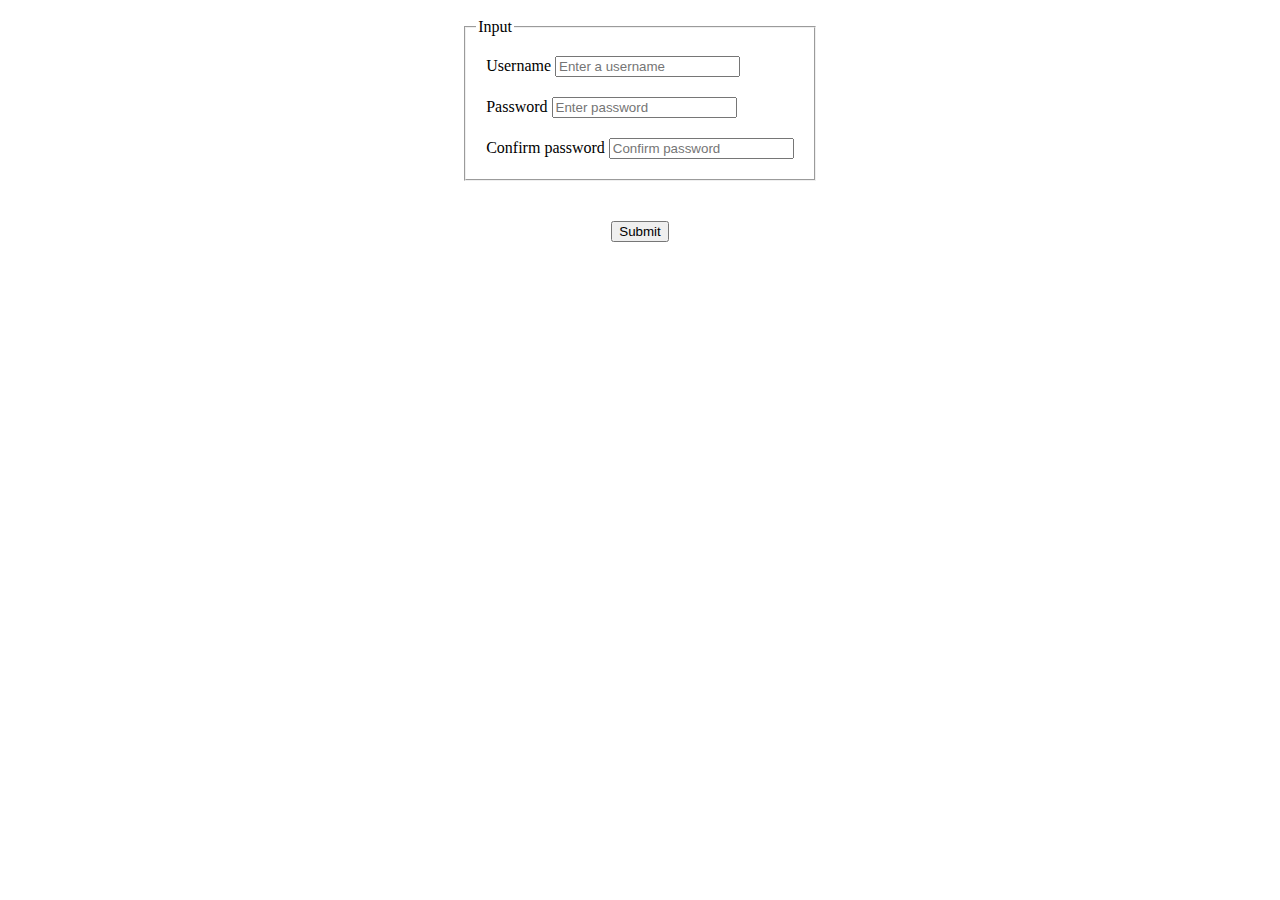
<file: exercise-1/solution/index.html>
<!DOCTYPE html>
<html lang="en">

<head>
    <meta charset="UTF-8">
    <title>
        EX5
    </title>
    <link rel="stylesheet"
          type="text/css"
          href="style.css">
    <script src="utility.js"></script>
</head>

<body>
    <form name="userInput"
          id="userInputForm"
          action="register.php"
          method="post">
        <div class="form-container">
            <fieldset class="fieldset-container">
                <legend>
                    Input
                </legend>
                <div class="input-container">
                    <label for="usernameInput">Username</label>
                    <input type="text"
                           name="username"
                           id="usernameInput"
                           minlength="3"
                           maxlength="10"
                           placeholder="Enter a username"
                           required
                           pattern="\w+"
                           title="Username with length between 3 and 10. Allowed chars: letters, digits and _" />
                </div>
                <div class="input-container">
                    <label for="passwordInput">Password</label>
                    <input type="password"
                           name="password"
                           id="passwordInput"
                           minlength="6"
                           placeholder="Enter password"
                           pattern="^(?=.*[a-z])(?=.*[A-Z])(?=.*[0-9])[a-zA-Z\d]{6,}$"
                           required
                           title="Password with min length of 6. Required at least 1 char from all of the following: A-Z, a-z and 0-9" />
                </div>
                <div class="input-container">
                    <label for="passwordInputRepeated">Confirm
                        password</label>
                    <input type="password"
                           name="passwordRepeated"
                           id="passwordInputRepeated"
                           oninput="validate()"
                           placeholder="Confirm password"
                           required />
                </div>
            </fieldset>
            <div>
                <button id="submitButton">Submit</button>
            </div>
        </div>
    </form>

</body>

</html>
</file>
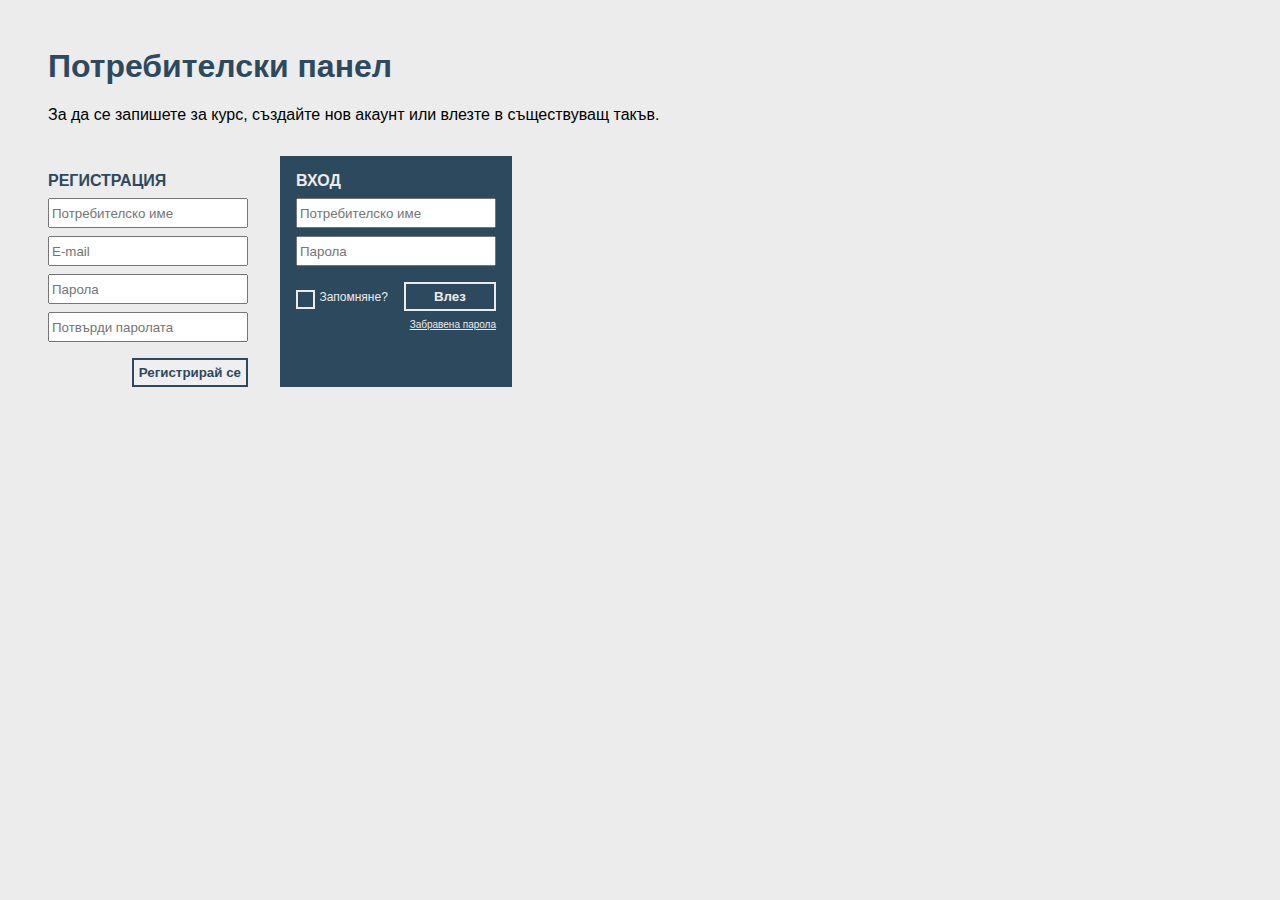
<file: homework/homework-1/index.html>
<!DOCTYPE html>
<html lang="en">

<head>
    <meta charset="UTF-8">
    <title>Домашно 2
    </title>
    <link rel="stylesheet"
          type="text/css"
          href="style.css">
</head>

<body>
    <h1>Потребителски панел</h1>
    <p>За да се запишете за курс, създайте нов акаунт или влезте в съществуващ
        такъв.</p>
    <div class="container">
        <form id="registerForm">
            <label id="inputLabel">РЕГИСТРАЦИЯ</label>
            <div class="form-container">
                <input type="text"
                       placeholder="Потребителско име"
                       required />
                <input type="email"
                       placeholder="E-mail"
                       required />
                <input type="password"
                       placeholder="Парола"
                       required />
                <input type="password"
                       placeholder="Потвърди паролата"
                       required />
                <div class="registerButton">
                    <button>Регистрирай се</button>
                </div>
            </div>
        </form>
        <form id="loginForm">
            <label id="loginLabel">ВХОД</label>
            <div class="form-container">
                <input type="text"
                       placeholder="Потребителско име"
                       required />
                <input type="password"
                       placeholder="Парола"
                       required />
                <div class="loginRow">
                    <div id="rememberCheckbox">
                        <input type="checkbox"
                               id="checkBox" />
                        <label for="checkBox">Запомняне?</label>
                    </div>
                    <button>Влез</button>
                </div>
                <a id="passwordResetLink"
                   href="#">
                    Забравена парола
                </a>
            </div>
        </form>
    </div>
</body>

</html>
</file>
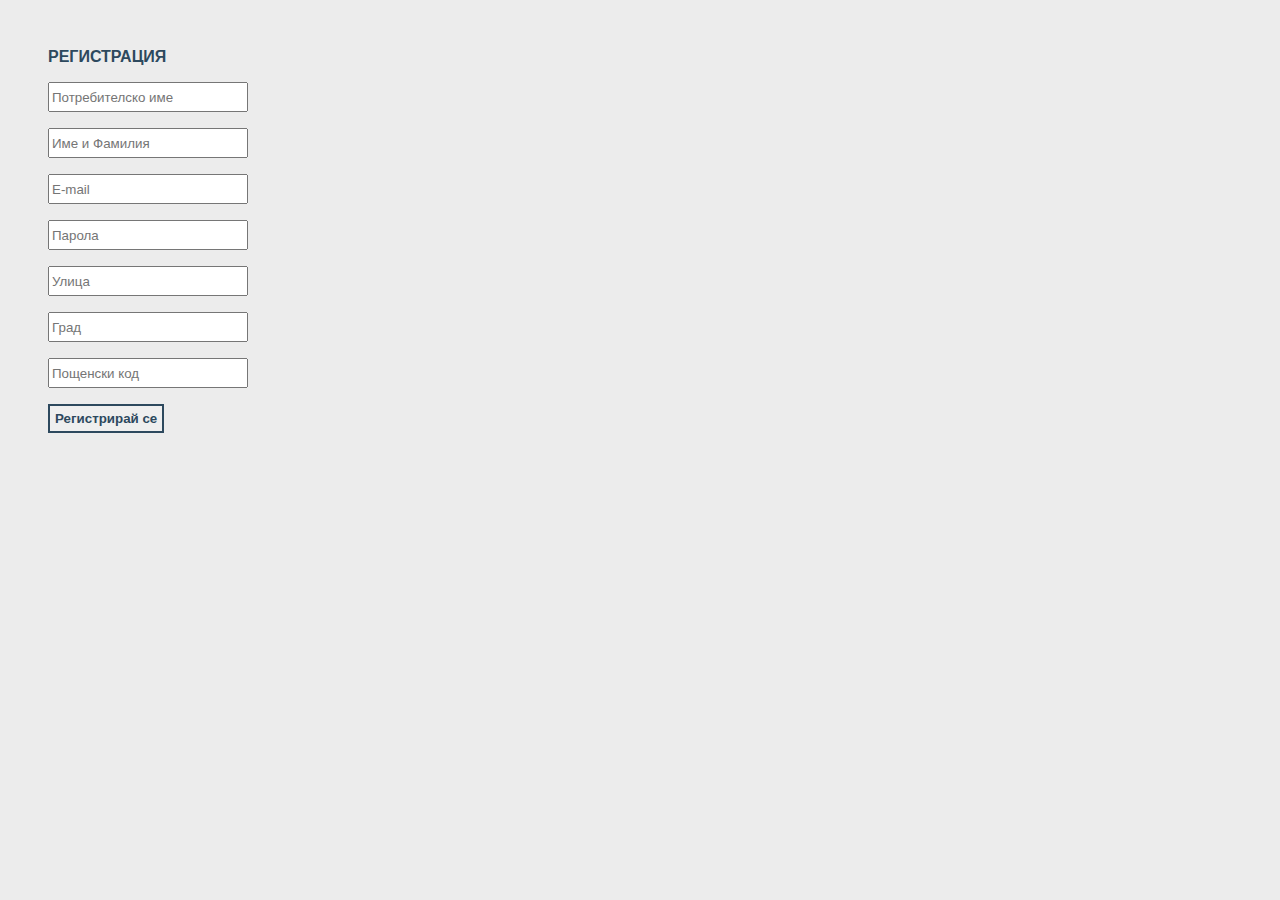
<file: homework/homework-3/index.html>
<!DOCTYPE html>
<html lang="en">

<head>
       <meta charset="UTF-8">
       <title>
              Домашно 3
       </title>
       <link rel="stylesheet"
             type="text/css"
             href="style.css">
       <script src="utility.js"></script>
</head>

<body>
       <form name="userInput"
             id="userInputForm"
             onsubmit="validate()">
              <label id="inputLabel">РЕГИСТРАЦИЯ</label>
              <div class="form-container">
                     <div class="placeholder">
                            <input type="text"
                                   id="usernameInput"
                                   placeholder="Потребителско име" />
                            <div class="error"
                                 id="usernameInputError"></div>
                     </div>
                     <div class="placeholder">
                            <input type="text"
                                   id="namesInput"
                                   placeholder="Име и Фамилия" />
                            <div class="error"
                                 id="namesInputError"></div>
                     </div>
                     <div class="placeholder">
                            <input type="text"
                                   id="emailInput"
                                   placeholder="E-mail" />
                            <div class="error"
                                 id="emailInputError"></div>
                     </div>
                     <div class="placeholder">
                            <input type="password"
                                   id="passwordInput"
                                   placeholder="Парола" />
                            <div class="error"
                                 id="passwordInputError"></div>
                     </div>
                     <div class="placeholder">
                            <input type="text"
                                   id="streetInput"
                                   placeholder="Улица" />
                            <div class="error"
                                 id="streetInputError"></div>
                     </div>
                     <div class="placeholder">
                            <input type="text"
                                   id="cityInput"
                                   placeholder="Град" />
                            <div class="error"
                                 id="cityInputError"></div>
                     </div>
                     <div class="placeholder">
                            <input type="text"
                                   id="postcodeInput"
                                   placeholder="Пощенски код" />
                            <div class="error"
                                 id="postcodeInputError"></div>
                     </div>
                     <div class="registerButton">
                            <button>Регистрирай се</button>
                     </div>
                     <div id="result">
                     </div>
              </div>
       </form>
</body>

</html>
</file>
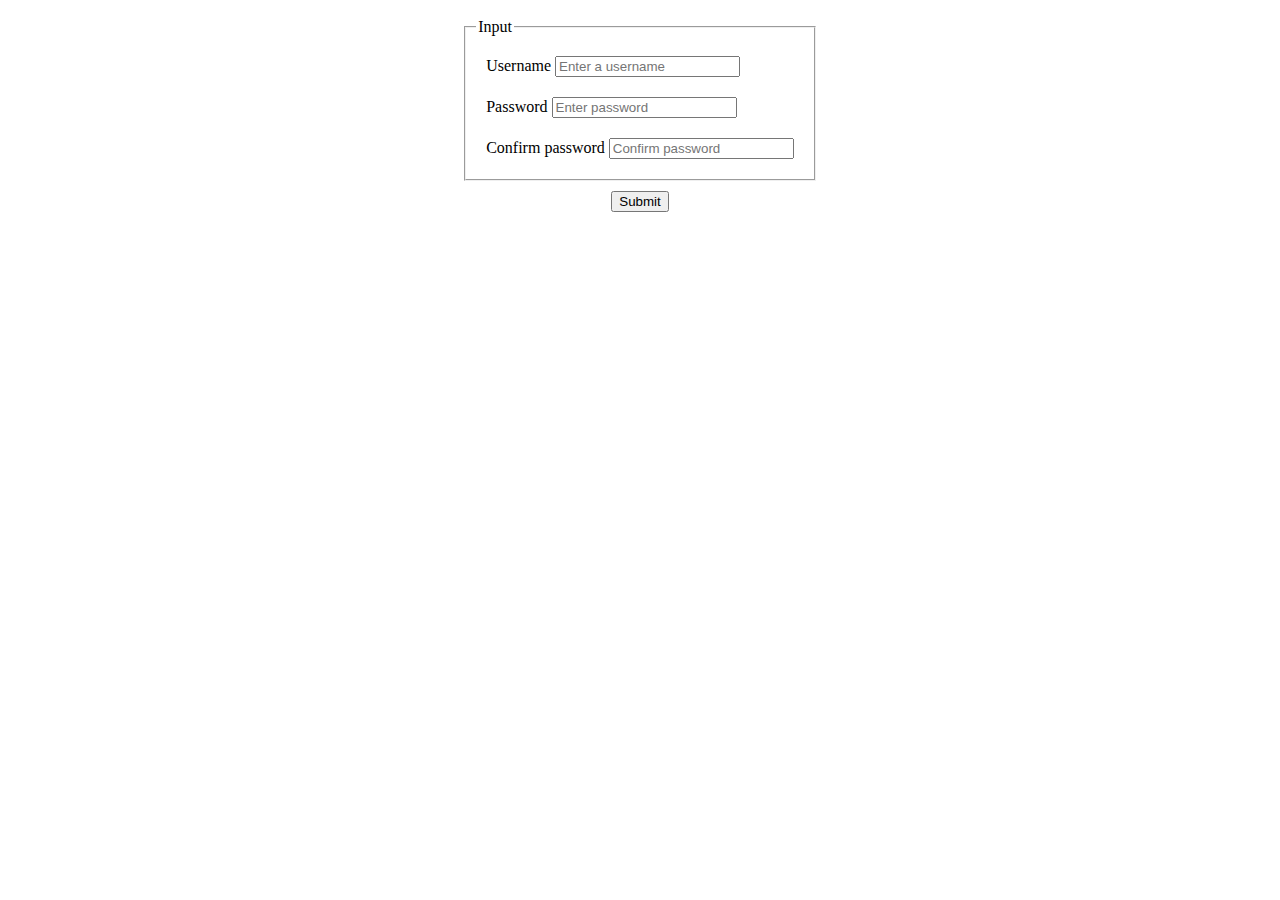
<file: html-forms-validation-php/solution/index.html>
<!DOCTYPE html>
<html lang="en">

<head>
    <meta charset="UTF-8">
    <title>
        EX5
    </title>
    <link rel="stylesheet"
          type="text/css"
          href="style.css">
    <script defer
            src="utility.js"></script>
</head>

<body>
    <form name="userInput"
          id="userInputForm">
        <div class="form-container">
            <fieldset class="fieldset-container">
                <legend>
                    Input
                </legend>
                <div class="input-container">
                    <label for="usernameInput">Username</label>
                    <input type="text"
                           name="username"
                           id="usernameInput"
                           placeholder="Enter a username"
                           required />
                </div>
                <div class="input-container">
                    <label for="passwordInput">Password</label>
                    <input type="password"
                           name="password"
                           id="passwordInput"
                           placeholder="Enter password"
                           required />
                </div>
                <div class="input-container">
                    <label for="passwordInputRepeated">Confirm
                        password</label>
                    <input type="password"
                           name="passwordRepeated"
                           id="passwordInputRepeated"
                           placeholder="Confirm password"
                           required />
                </div>
            </fieldset>
            <div>
                <button>Submit</button>
            </div>
            <p id="result"></p>
        </div>
    </form>

</body>

</html>
</file>
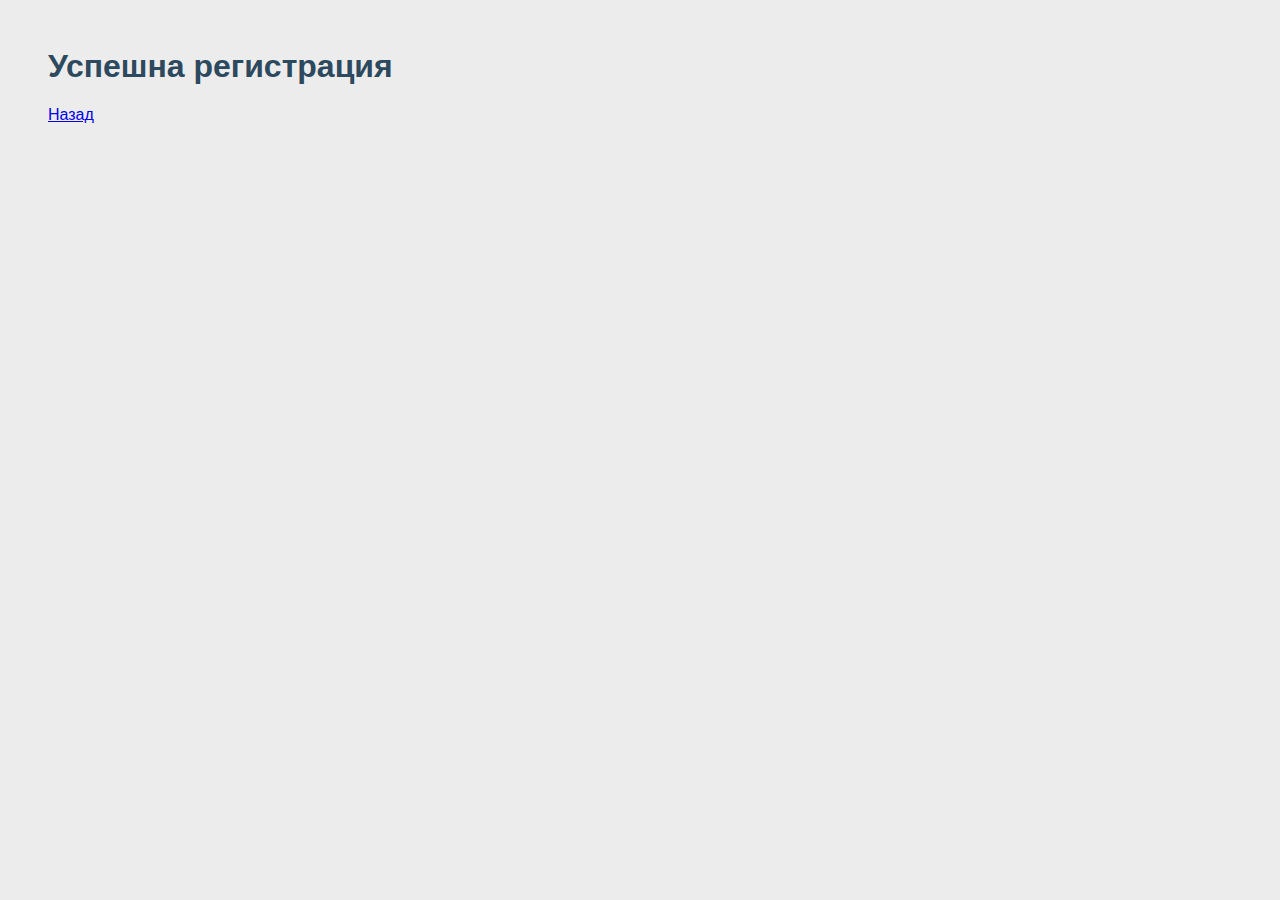
<file: homework/homework-2/success.html>
<!DOCTYPE html>
<html lang="en">

<head>
       <meta charset="UTF-8">
       <title>Домашно 2
       </title>
       <link rel="stylesheet"
             type="text/css"
             href="style/main.css">
</head>

<body>
       <h1>Успешна регистрация</h1>
       <a href='.'>Назад</a>
</body>

</html>
</file>
<file: exercise-1/solution/style.css>
.form-container {
    display: flex;
    flex-direction: column;
    align-items: center;
}

.fieldset-container {
    display: flex;
    flex-direction: column;
    padding: 10px;
    margin: 10px;
}

.input-container {
    margin: 10px;
}

#submitButton {
    margin: 30px;
}
</file>
<file: homework/homework-1/style.css>
body {
    font-family: Arial, Helvetica, sans-serif;
    background-color: #ececec;
    margin: 3rem;
}

h1 {
    color: #2d495e;
    font-weight: bolder;
}

.container {
    display: inline-flex;
    margin-top: 1rem;
}

#registerForm {
    margin: 1rem 2rem 0 0;
}

#loginForm {
    background-color: #2d495e;
    padding: 1rem 1rem 1rem 1rem;
}

#inputLabel {
    font-weight: bold;
    color: #2d495e;
}

#loginLabel {
    font-weight: bold;
    color: #ececec;
}

.form-container {
    display: flex;
    flex-direction: column;
}

.registerButton {
    text-align: right;
}

.loginRow {
    display: inline-flex;
    width: 100%;
}

.registerButton button {
    font-weight: bold;
    border: 2px solid #2d495e;
    color: #2d495e;
    padding: 5px;
}

.registerButton button:hover {
    background-color: #2d495e;
    color: #ececec;
}

.loginRow button {
    font-weight: bold;
    border: 2px solid #ececec;
    color: #ececec;
    background-color: #2d495e;
    padding: 5px;
    width: inherit;
}

.loginRow button:hover {
    color: #2d495e;
    background-color: #ececec;
}

[type="checkbox"]:not(:checked), [type="checkbox"]:checked {
    position: absolute;
    left: -9999px;
}

[type="checkbox"]:not(:checked)+label, [type="checkbox"]:checked+label {
    position: relative;
    padding-left: 1.95em;
    cursor: pointer;
}

[type="checkbox"]:not(:checked)+label:before, [type="checkbox"]:checked+label:before {
    content: '';
    position: absolute;
    left: 0;
    top: 0;
    width: 1.25em;
    height: 1.25em;
    border: 2px solid #ececec;
    background: #2d495e;
}

/* checked mark aspect */

[type="checkbox"]:not(:checked)+label:after, [type="checkbox"]:checked+label:after {
    content: '\2611';
    position: absolute;
    top: .17em;
    left: -0.05em;
    font-size: 2.1em;
    line-height: 0.5;
    color: #ececec;
    font-family: 'Lucida Sans Unicode', 'Arial Unicode MS', Arial;
}

[type="checkbox"]:not(:checked)+label:after {
    opacity: 0;
    transform: scale(0);
}

[type="checkbox"]:checked+label:after {
    opacity: 1;
    transform: scale(1);
}

#rememberCheckbox {
    color: #ececec;
    font-size: 12px;
    margin-right: 1rem;
    display: inline-flex;
}

.form-container * {
    margin-top: .5rem;
}

.form-container>input {
    height: 1.5rem;
    width: 12rem;
}

#passwordResetLink {
    text-align: right;
    font-size: 10px;
    color: #ececec;
}
</file>
<file: homework/homework-3/style.css>
body {
    font-family: Arial, Helvetica, sans-serif;
    background-color: #ececec;
    margin: 3rem;
}

h1 {
    color: #2d495e;
    font-weight: bolder;
}

.container {
    display: inline-flex;
    margin-top: 1rem;
}

#registerForm {
    margin: 1rem 2rem 0 0;
}

#inputLabel {
    font-weight: bold;
    color: #2d495e;
}

.form-container {
    display: flex;
    flex-direction: column;
}

.form-container * {
    margin-top: .5rem;
}

.placeholder {
    display: inline-flex;
}

.placeholder input {
    margin-right: .5rem;
}

.placeholder>input {
    height: 1.5rem;
    width: 12rem;
}

.registerButton button {
    font-weight: bold;
    border: 2px solid #2d495e;
    color: #2d495e;
    padding: 5px;
}

.registerButton button:hover {
    background-color: #2d495e;
    color: #ececec;
}

.error {
    font-size: 14px;
    font-weight: bold;
    color: red;
}

#result {
    margin-top: 1rem;
    font-size: large;
    font-weight: bold;
    color: #2d495e;
}
</file>
<file: html-forms-validation-php/solution/style.css>
.form-container {
    display: flex;
    flex-direction: column;
    align-items: center;
}

.fieldset-container {
    display: flex;
    flex-direction: column;
    padding: 10px;
    margin: 10px;
}

.input-container {
    margin: 10px;
}
</file>
<file: homework/homework-2/style/main.css>
body {
    font-family: Arial, Helvetica, sans-serif;
    background-color: #ececec;
    margin: 3rem;
}

h1 {
    color: #2d495e;
    font-weight: bolder;
}

.container {
    margin-top: 1rem;
}

#registerForm {
    margin: 1rem 2rem 0 0;
}

#inputLabel {
    font-weight: bold;
    color: #2d495e;
}

.form-container {
    display: flex;
}

.registerButton {
    text-align: right;
}

.registerButton button {
    font-weight: bold;
    border: 2px solid #2d495e;
    color: #2d495e;
    padding: 5px;
}

.registerButton button:hover {
    background-color: #2d495e;
    color: #ececec;
}

.form-container * {
    margin-top: 0.5rem;
    display: block;
}

.form-container label {
    margin-top: 1rem;
}

.form-container input, textarea {
    height: 1.5rem;
    width: 12rem;
}

#zodiacLabel {
    font-weight: bold;
    color: #2d495e;
}

.column {
    margin-right: 2rem;
    flex: 50%;
}
</file>
